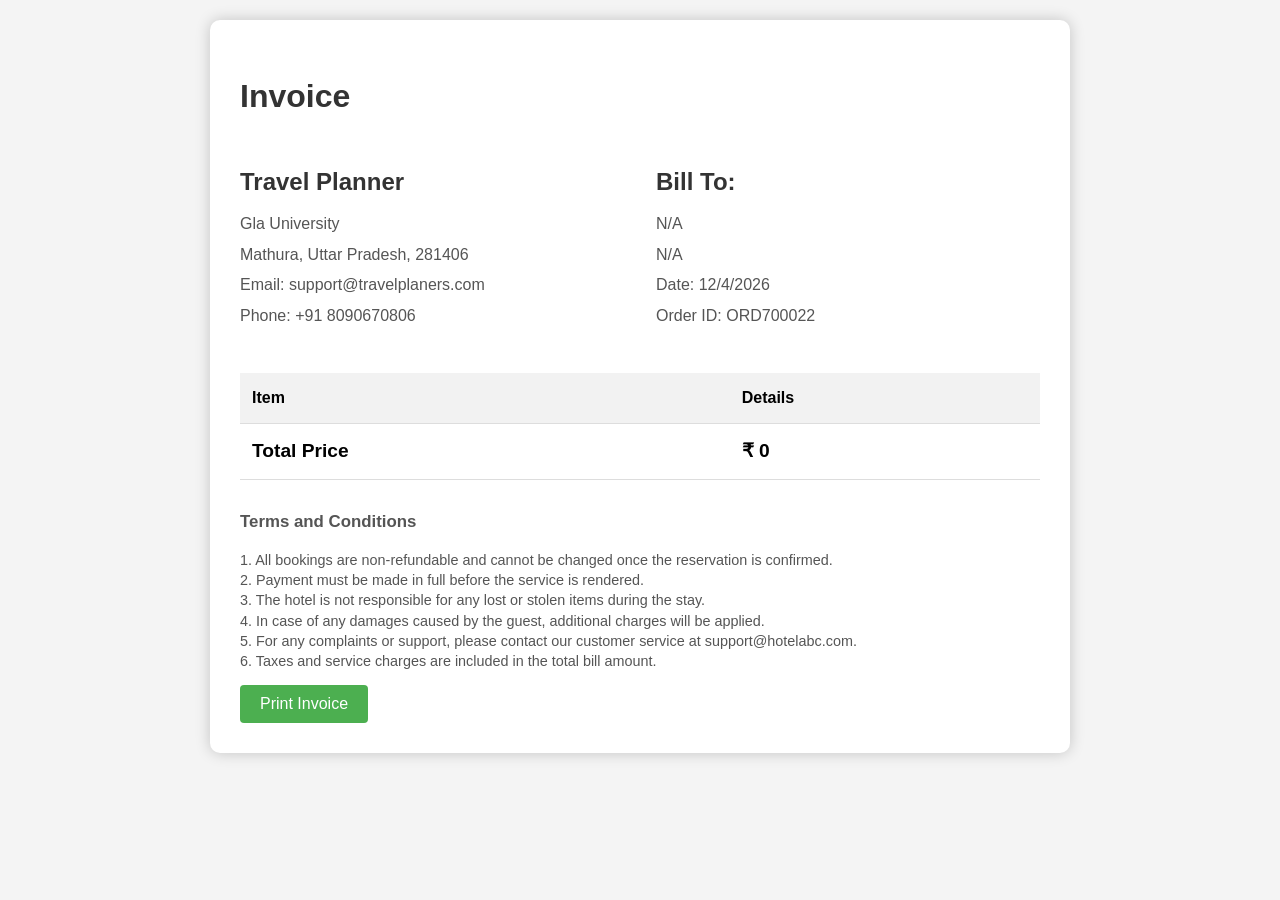
<file: bill.html>
<!DOCTYPE html>
<html lang="en">
<head>
    <meta charset="UTF-8">
    <meta name="viewport" content="width=device-width, initial-scale=1.0">
    <title>Bill</title>
    <style>
        body {
            font-family: Arial, sans-serif;
            line-height: 1.6;
            margin: 0;
            padding: 20px;
            background-color: #f4f4f4;
        }
        .container {
            max-width: 800px;
            margin: auto;
            background: white;
            padding: 30px;
            border-radius: 10px;
            box-shadow: 0 0 15px rgba(0,0,0,0.2);
        }
        h1 {
            color: #333;
            margin-bottom: 20px;
        }
        .invoice-header {
            display: flex;
            justify-content: space-between;
            margin-bottom: 40px;
        }
        .invoice-header .company-info,
        .invoice-header .order-info {
            width: 48%;
        }
        .company-info h2, 
        .order-info h2 {
            margin-bottom: 10px;
            color: #333;
        }
        .company-info p,
        .order-info p {
            margin: 5px 0;
            color: #555;
        }
        table {
            width: 100%;
            border-collapse: collapse;
            margin-bottom: 30px;
        }
        th, td {
            padding: 12px;
            border-bottom: 1px solid #ddd;
            text-align: left;
        }
        th {
            background-color: #f2f2f2;
            font-weight: bold;
        }
        .total-row {
            font-weight: bold;
            font-size: 1.2em;
        }
        .terms {
            font-size: 0.9em;
            color: #555;
            line-height: 1.4;
        }
        .print-btn {
            background-color: #4CAF50;
            color: white;
            padding: 10px 20px;
            border: none;
            border-radius: 4px;
            cursor: pointer;
            font-size: 16px;
        }
        .print-btn:hover {
            background-color: #45a049;
        }
    </style>
</head>
<body>
    <div class="container">
        <h1>Invoice</h1>

        <!-- Invoice Header -->
        <div class="invoice-header">
            <div class="company-info">
                <h2>Travel Planner</h2>
                <p>Gla University</p>
                <p>Mathura, Uttar Pradesh, 281406</p>
                <p>Email: support@travelplaners.com</p>
                <p>Phone: +91 8090670806</p>
            </div>
            <div class="order-info">
                <h2>Bill To:</h2>
                <p id="visitorName">N/A</p>
                <p id="visitorEmail">N/A</p>
                <p>Date: <span id="orderDate"></span></p>
                <p>Order ID: <span id="orderId"></span></p>
            </div>
        </div>

        <!-- Bill Table -->
        <table id="billTable">
            <tr>
                <th>Item</th>
                <th>Details</th>
            </tr>
        </table>

        <!-- Terms and Conditions -->
        <div class="terms">
            <h3>Terms and Conditions</h3>
            <p>
                1. All bookings are non-refundable and cannot be changed once the reservation is confirmed.<br>
                2. Payment must be made in full before the service is rendered.<br>
                3. The hotel is not responsible for any lost or stolen items during the stay.<br>
                4. In case of any damages caused by the guest, additional charges will be applied.<br>
                5. For any complaints or support, please contact our customer service at support@hotelabc.com.<br>
                6. Taxes and service charges are included in the total bill amount.<br>
            </p>
        </div>

        <!-- Print Button -->
        <button class="print-btn" onclick="window.print()">Print Invoice</button>
    </div>

    <script>
        window.onload = function() {
            const orderData = JSON.parse(localStorage.getItem('orderData')) || {};
            const table = document.getElementById('billTable');

            // Fill order details
            document.getElementById('visitorName').textContent = orderData.visitorName || 'N/A';
            document.getElementById('visitorEmail').textContent = orderData.visitorEmail || 'N/A';
            document.getElementById('orderDate').textContent = new Date().toLocaleDateString();
            document.getElementById('orderId').textContent = `ORD${Math.floor(Math.random() * 1000000)}`;

            // Populate the table with order data
            for (const [key, value] of Object.entries(orderData)) {
                if (key !== 'totalPrice' && key !== 'fromDate' && key !== 'toDate') {
                    const row = table.insertRow();
                    const cell1 = row.insertCell(0);
                    const cell2 = row.insertCell(1);
                    cell1.textContent = key.charAt(0).toUpperCase() + key.slice(1).replace(/([A-Z])/g, ' $1').trim();
                    cell2.textContent = key.includes('Price') ? `₹ ${value}` : value;
                }
            }

            // Add visit dates
            if (orderData.fromDate || orderData.toDate) {
                const visitDateRow1 = table.insertRow();
                const visitDateCell1 = visitDateRow1.insertCell(0);
                const visitDateCell2 = visitDateRow1.insertCell(1);
                visitDateCell1.textContent = 'From Date';
                visitDateCell2.textContent = orderData.fromDate || 'N/A';

                const visitDateRow2 = table.insertRow();
                const visitDateCell3 = visitDateRow2.insertCell(0);
                const visitDateCell4 = visitDateRow2.insertCell(1);
                visitDateCell3.textContent = 'To Date';
                visitDateCell4.textContent = orderData.toDate || 'N/A';
            }

            // Insert Total Price
            const totalRow = table.insertRow();
            const totalCell1 = totalRow.insertCell(0);
            const totalCell2 = totalRow.insertCell(1);
            totalCell1.textContent = 'Total Price';
            totalCell2.textContent = `₹ ${orderData.totalPrice || 0}`;
            totalRow.classList.add('total-row');
        }
    </script>
</body>
</html>
</file>
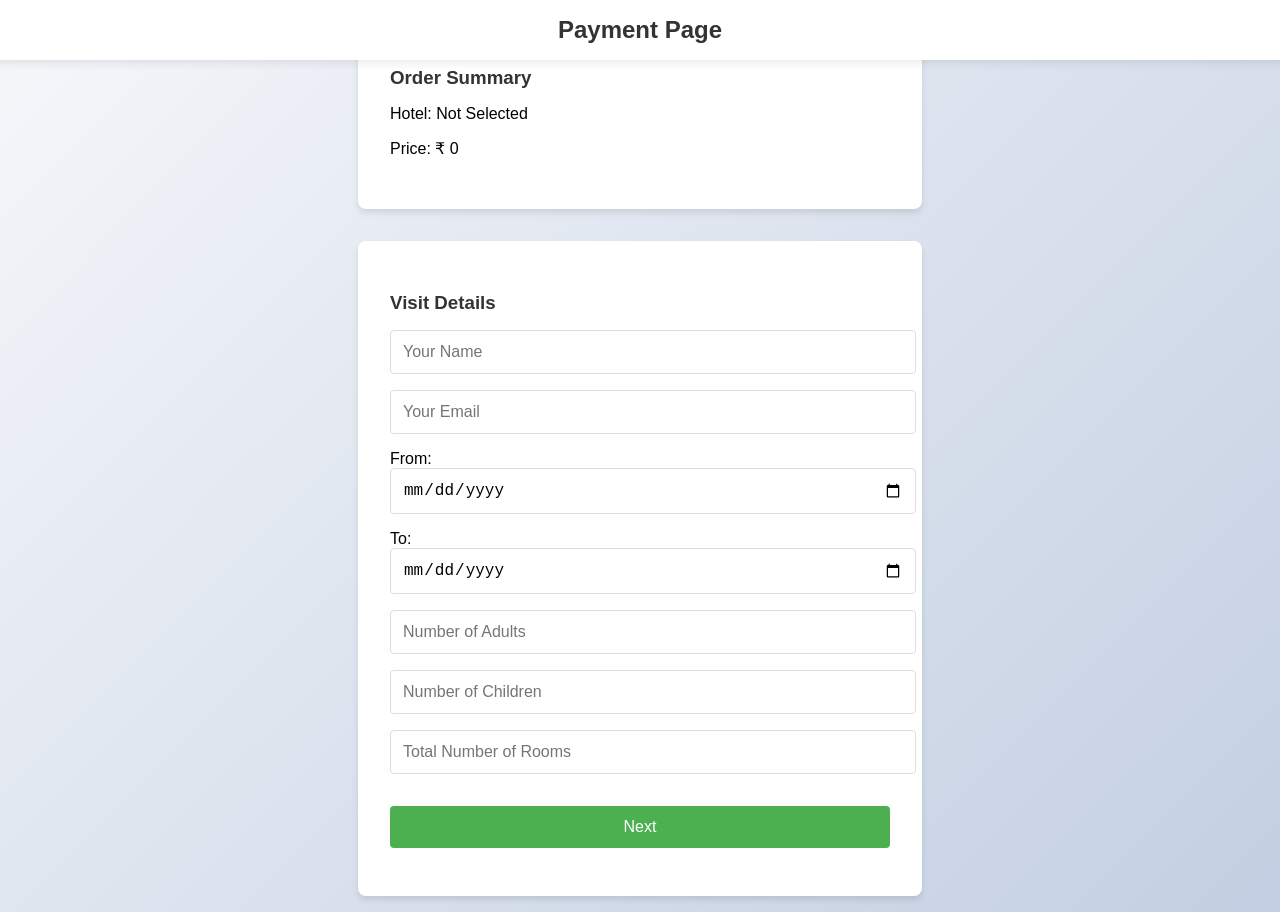
<file: payment.html>
<!DOCTYPE html>
<html lang="en">
<head>
    <meta charset="UTF-8">
    <meta name="viewport" content="width=device-width, initial-scale=1.0">
    <title>Payment Page</title>
    <link rel="stylesheet" href="payment.css">
    <link rel="stylesheet" href="https://cdnjs.cloudflare.com/ajax/libs/font-awesome/6.0.0-beta3/css/all.min.css">

</head>
<body>
    <nav>
        <h1>Payment Page</h1>
    </nav>

    <section class="payment-summary">
        <h3>Order Summary</h3>
        <p id="hotel-name">Hotel: Not Selected</p>
        <p id="hotel-price">Price: ₹ 0</p>
        <p id="hotel-description"></p>
        <p id="total-price"></p>
    </section>

    <section class="visit-details">
        <h3>Visit Details</h3>
        <input type="text" id="visitorName" placeholder="Your Name" required>
        <input type="email" id="visitorEmail" placeholder="Your Email" required>
        <label for="fromDate">From:</label>
        <input type="date" id="fromDate" required>
        <label for="toDate">To:</label>
        <input type="date" id="toDate" required>

        <input type="number" id="noOfAdults" placeholder="Number of Adults" required>
        <input type="number" id="noOfChildren" placeholder="Number of Children">
        <input type="number" id="noOfRooms" placeholder="Total Number of Rooms" required>
        <p id="calculatedDays"></p>
        <button onclick="submitVisitDetails()">Next</button>
    </section>

    <section class="payment-options hidden">
        <h3>Select Payment Method</h3>
        <div class="payment-methods">
            <div class="method" onclick="selectPaymentMethod('credit-card')">
                <h4>
                    <i class="fas fa-credit-card payment-icon"></i>
                    Credit/Debit Card
                </h4>
            </div>
            <div class="method" onclick="selectPaymentMethod('upi')">
                <h4>
                    <i class="fas fa-mobile-alt payment-icon"></i>
                    UPI
                </h4>
            </div>
            <div class="method" onclick="selectPaymentMethod('paypal')">
                <h4>
                    <i class="fab fa-paypal payment-icon"></i>
                    PayPal
                </h4>
            </div>
        </div>
        <div id="payment-box" class="hidden"></div>
    </section>
    

    <script src="payment.js"></script>
</body>
</html>
</file>
<file: payment.css>
@keyframes fadeIn {
    from { opacity: 0; transform: translateY(20px); }
    to { opacity: 1; transform: translateY(0); }
  }
  
  @keyframes pulse {
    0% { transform: scale(1); }
    50% { transform: scale(1.05); }
    100% { transform: scale(1); }
  }
  
  body {
    font-family: 'Arial', sans-serif;
    background: linear-gradient(135deg, #f5f7fa 0%, #c3cfe2 100%);
    margin: 0;
    padding: 0;
    min-height: 100vh;
    display: flex;
    flex-direction: column;
    align-items: center;
    justify-content: center;
  }
  
  nav {
    background-color: #ffffff;
    width: 100%;
    padding: 1rem;
    box-shadow: 0 2px 10px rgba(0, 0, 0, 0.1);
    position: fixed;
    top: 0;
    z-index: 1000;
  }
  
  nav h1 {
    margin: 0;
    color: #333;
    text-align: center;
    font-size: 1.5rem;
  }
  
  .payment-summary, .visit-details, .payment-options {
    background-color: #ffffff;
    border-radius: 8px;
    box-shadow: 0 4px 6px rgba(0, 0, 0, 0.1);
    padding: 2rem;
    margin: 1rem;
    width: 90%;
    max-width: 500px;
    animation: fadeIn 0.5s ease-out;
  }
  
  h3 {
    color: #333;
    margin-bottom: 1rem;
  }
  
  input, button {
    width: 100%;
    padding: 0.75rem;
    margin-bottom: 1rem;
    border: 1px solid #ddd;
    border-radius: 4px;
    font-size: 1rem;
  }
  
  button {
    background-color: #4CAF50;
    color: white;
    border: none;
    cursor: pointer;
    transition: background-color 0.3s ease;
  }
  
  button:hover {
    background-color: #45a049;
    animation: pulse 0.5s infinite;
  }
  
  .payment-methods {
    display: flex;
    justify-content: space-between;
    margin-bottom: 1rem;
  }
  
  .method {
    flex: 1;
    text-align: center;
    padding: 1rem;
    border: 1px solid #ddd;
    border-radius: 4px;
    cursor: pointer;
    transition: all 0.3s ease;
  }
  
  .method:hover {
    background-color: #f0f0f0;
    transform: translateY(-2px);
  }
  
  .hidden {
    display: none;
  }
  
  .warning {
    color: #ff0000;
    font-size: 0.9rem;
    margin-top: 0.5rem;
  }
  
  #total-price {
    font-size: 1.2rem;
    font-weight: bold;
    color: #4CAF50;
    margin-top: 1rem;
  } 

  .payment-icon {
    margin-right: 10px;
}
</file>
